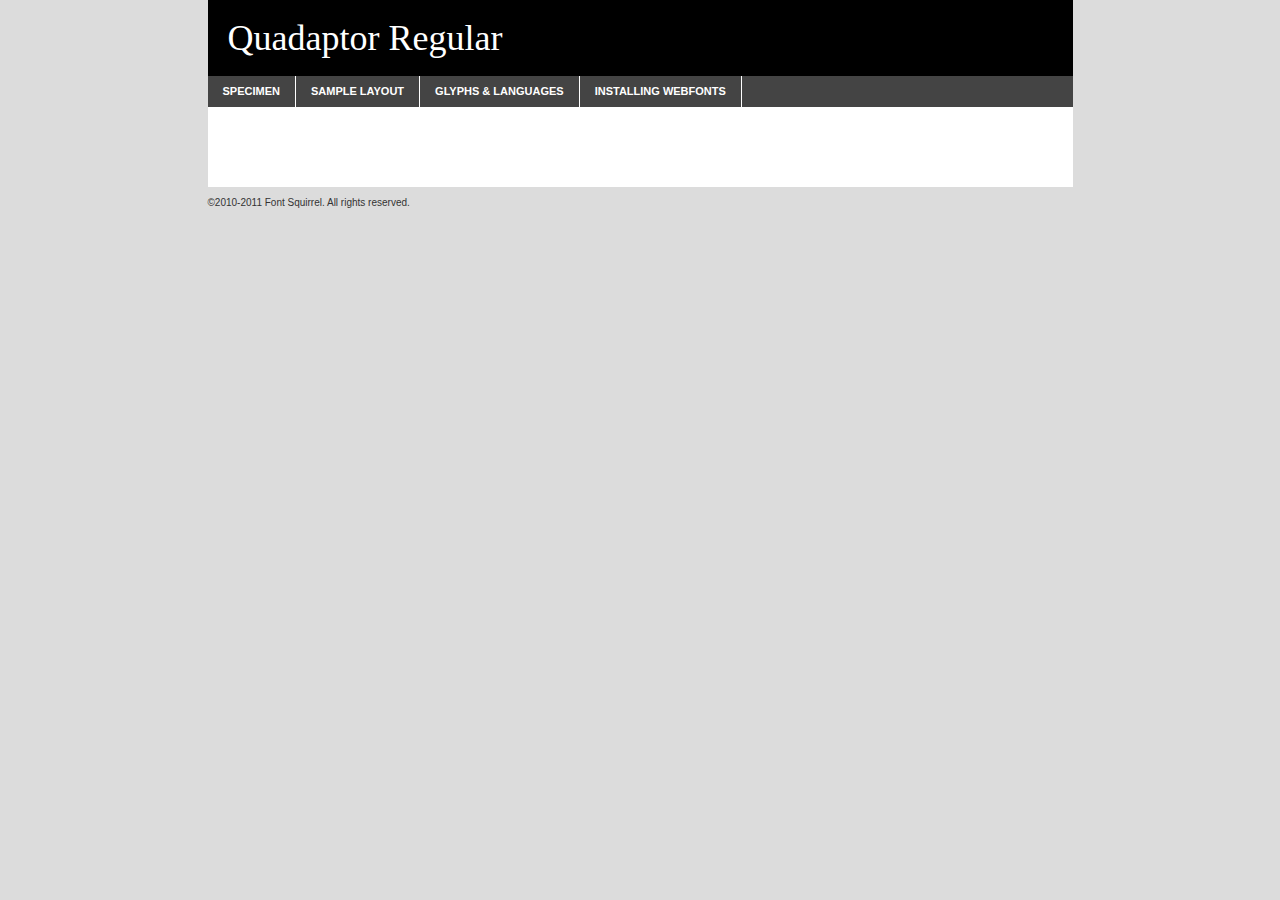
<file: font/quadapto-demo.html>
<!DOCTYPE html PUBLIC "-//W3C//DTD XHTML 1.0 Transitional//EN"
	"http://www.w3.org/TR/xhtml1/DTD/xhtml1-transitional.dtd">

<html xmlns="http://www.w3.org/1999/xhtml" xml:lang="en" lang="en">
<head>
	<meta http-equiv="Content-Type" content="text/html; charset=utf-8" />
	<script src="http://ajax.googleapis.com/ajax/libs/jquery/1.7.2/jquery.min.js" type="text/javascript" charset="utf-8"></script>
	<script src="specimen_files/easytabs.js" type="text/javascript" charset="utf-8"></script>
	<link rel="stylesheet" href="specimen_files/specimen_stylesheet.css" type="text/css" charset="utf-8" />
	<link rel="stylesheet" href="stylesheet.css" type="text/css" charset="utf-8" />

	<style type="text/css">
					body{
				font-family: 'quadaptorregular';
							}
		</style>

	<title>Quadaptor Regular Specimen</title>
	
	
	<script type="text/javascript" charset="utf-8">
		$(document).ready(function() {
			$('#container').easyTabs({defaultContent:1});
		});
	</script>
</head>

<body>
<div id="container">
	<div id="header">
		Quadaptor Regular	</div>
	<ul class="tabs">
		<li><a href="#specimen">Specimen</a></li>
		<li><a href="#layout">Sample Layout</a></li>
				<li><a href="#glyphs">Glyphs &amp; Languages</a></li>
		<li><a href="#installing">Installing Webfonts</a></li>
		
	</ul>
	
	<div id="main_content">

		
			<div id="specimen">
		
				<div class="section">
					<div class="grid12 firstcol">
						<div class="huge">AaBb</div>
					</div>
				</div>
		
				<div class="section">
					<div class="glyph_range">A&#x200B;B&#x200b;C&#x200b;D&#x200b;E&#x200b;F&#x200b;G&#x200b;H&#x200b;I&#x200b;J&#x200b;K&#x200b;L&#x200b;M&#x200b;N&#x200b;O&#x200b;P&#x200b;Q&#x200b;R&#x200b;S&#x200b;T&#x200b;U&#x200b;V&#x200b;W&#x200b;X&#x200b;Y&#x200b;Z&#x200b;a&#x200b;b&#x200b;c&#x200b;d&#x200b;e&#x200b;f&#x200b;g&#x200b;h&#x200b;i&#x200b;j&#x200b;k&#x200b;l&#x200b;m&#x200b;n&#x200b;o&#x200b;p&#x200b;q&#x200b;r&#x200b;s&#x200b;t&#x200b;u&#x200b;v&#x200b;w&#x200b;x&#x200b;y&#x200b;z&#x200b;1&#x200b;2&#x200b;3&#x200b;4&#x200b;5&#x200b;6&#x200b;7&#x200b;8&#x200b;9&#x200b;0&#x200b;&amp;&#x200b;.&#x200b;,&#x200b;?&#x200b;!&#x200b;&#64;&#x200b;(&#x200b;)&#x200b;#&#x200b;$&#x200b;%&#x200b;*&#x200b;+&#x200b;-&#x200b;=&#x200b;:&#x200b;;</div>
				</div>
				<div class="section">
					<div class="grid12 firstcol">
						<table class="sample_table">
							<tr><td>10</td><td class="size10">abcdefghijklmnopqrstuvwxyzABCDEFGHIJKLMNOPQRSTUVWXYZ0123456789abcdefghijklmnopqrstuvwxyzABCDEFGHIJKLMNOPQRSTUVWXYZ0123456789abcdefghijklmnopqrstuvwxyzABCDEFGHIJKLMNOPQRSTUVWXYZ</td></tr>
							<tr><td>11</td><td class="size11">abcdefghijklmnopqrstuvwxyzABCDEFGHIJKLMNOPQRSTUVWXYZ0123456789abcdefghijklmnopqrstuvwxyzABCDEFGHIJKLMNOPQRSTUVWXYZ0123456789abcdefghijklmnopqrstuvwxyzABCDEFGHIJKLMNOPQRSTUVWXYZ</td></tr>
							<tr><td>12</td><td class="size12">abcdefghijklmnopqrstuvwxyzABCDEFGHIJKLMNOPQRSTUVWXYZ0123456789abcdefghijklmnopqrstuvwxyzABCDEFGHIJKLMNOPQRSTUVWXYZ0123456789abcdefghijklmnopqrstuvwxyzABCDEFGHIJKLMNOPQRSTUVWXYZ</td></tr>
							<tr><td>13</td><td class="size13">abcdefghijklmnopqrstuvwxyzABCDEFGHIJKLMNOPQRSTUVWXYZ0123456789abcdefghijklmnopqrstuvwxyzABCDEFGHIJKLMNOPQRSTUVWXYZ0123456789abcdefghijklmnopqrstuvwxyzABCDEFGHIJKLMNOPQRSTUVWXYZ</td></tr>
							<tr><td>14</td><td class="size14">abcdefghijklmnopqrstuvwxyzABCDEFGHIJKLMNOPQRSTUVWXYZ0123456789abcdefghijklmnopqrstuvwxyzABCDEFGHIJKLMNOPQRSTUVWXYZ0123456789abcdefghijklmnopqrstuvwxyzABCDEFGHIJKLMNOPQRSTUVWXYZ</td></tr>
							<tr><td>16</td><td class="size16">abcdefghijklmnopqrstuvwxyzABCDEFGHIJKLMNOPQRSTUVWXYZ0123456789abcdefghijklmnopqrstuvwxyzABCDEFGHIJKLMNOPQRSTUVWXYZ</td></tr>
							<tr><td>18</td><td class="size18">abcdefghijklmnopqrstuvwxyzABCDEFGHIJKLMNOPQRSTUVWXYZ0123456789abcdefghijklmnopqrstuvwxyzABCDEFGHIJKLMNOPQRSTUVWXYZ</td></tr>
							<tr><td>20</td><td class="size20">abcdefghijklmnopqrstuvwxyzABCDEFGHIJKLMNOPQRSTUVWXYZ0123456789abcdefghijklmnopqrstuvwxyzABCDEFGHIJKLMNOPQRSTUVWXYZ</td></tr>
							<tr><td>24</td><td class="size24">abcdefghijklmnopqrstuvwxyzABCDEFGHIJKLMNOPQRSTUVWXYZ0123456789abcdefghijklmnopqrstuvwxyzABCDEFGHIJKLMNOPQRSTUVWXYZ</td></tr>
							<tr><td>30</td><td class="size30">abcdefghijklmnopqrstuvwxyzABCDEFGHIJKLMNOPQRSTUVWXYZ0123456789abcdefghijklmnopqrstuvwxyzABCDEFGHIJKLMNOPQRSTUVWXYZ</td></tr>
							<tr><td>36</td><td class="size36">abcdefghijklmnopqrstuvwxyzABCDEFGHIJKLMNOPQRSTUVWXYZ0123456789abcdefghijklmnopqrstuvwxyzABCDEFGHIJKLMNOPQRSTUVWXYZ</td></tr>
							<tr><td>48</td><td class="size48">abcdefghijklmnopqrstuvwxyzABCDEFGHIJKLMNOPQRSTUVWXYZ0123456789abcdefghijklmnopqrstuvwxyzABCDEFGHIJKLMNOPQRSTUVWXYZ</td></tr>
							<tr><td>60</td><td class="size60">abcdefghijklmnopqrstuvwxyzABCDEFGHIJKLMNOPQRSTUVWXYZ0123456789abcdefghijklmnopqrstuvwxyzABCDEFGHIJKLMNOPQRSTUVWXYZ</td></tr>
							<tr><td>72</td><td class="size72">abcdefghijklmnopqrstuvwxyzABCDEFGHIJKLMNOPQRSTUVWXYZ0123456789abcdefghijklmnopqrstuvwxyzABCDEFGHIJKLMNOPQRSTUVWXYZ</td></tr>
							<tr><td>90</td><td class="size90">abcdefghijklmnopqrstuvwxyzABCDEFGHIJKLMNOPQRSTUVWXYZ0123456789abcdefghijklmnopqrstuvwxyzABCDEFGHIJKLMNOPQRSTUVWXYZ</td></tr>
						</table>
				
					</div>
			
				</div>
		
		
		
								<div class="section" id="bodycomparison">


										<div id="xheight">
				<div class="fontbody">&#xE000;&#xE000;&#xE000;&#xE000;&#xE000;&#xE000;&#xE000;&#xE000;&#xE000;&#xE000;&#xE000;&#xE000;&#xE000;&#xE000;&#xE000;&#xE000;&#xE000;&#xE000;&#xE000;&#xE000;&#xE000;&#xE000;&#xE000;&#xE000;&#xE000;&#xE000;&#xE000;&#xE000;&#xE000;&#xE000;&#xE000;&#xE000;&#xE000;&#xE000;&#xE000;&#xE000;&#xE000;&#xE000;&#xE000;&#xE000;&#xE000;&#xE000;&#xE000;&#xE000;&#xE000;&#xE000;&#xE000;&#xE000;&#xE000;&#xE000;&#xE000;&#xE000;&#xE000;&#xE000;&#xE000;&#xE000;&#xE000;&#xE000;&#xE000;&#xE000;&#xE000;&#xE000;&#xE000;&#xE000;&#xE000;&#xE000;&#xE000;&#xE000;&#xE000;&#xE000;&#xE000;&#xE000;&#xE000;&#xE000;&#xE000;&#xE000;&#xE000;&#xE000;&#xE000;&#xE000;&#xE000;&#xE000;&#xE000;&#xE000;&#xE000;&#xE000;&#xE000;&#xE000;&#xE000;&#xE000;&#xE000;&#xE000;&#xE000;&#xE000;&#xE000;&#xE000;&#xE000;&#xE000;&#xE000;body</div><div class="arialbody">body</div><div class="verdanabody">body</div><div class="georgiabody">body</div></div>
										<div class="fontbody" style="z-index:1">
											body<span>Quadaptor Regular</span>
										</div>
										<div class="arialbody" style="z-index:1">
											body<span>Arial</span>
										</div>
										<div class="verdanabody" style="z-index:1">
											body<span>Verdana</span>
										</div>
										<div class="georgiabody" style="z-index:1">
											body<span>Georgia</span>
										</div>



								</div>
		
		
				<div class="section psample psample_row1" id="">
					
					<div class="grid2 firstcol">
						<p class="size10"><span>10.</span>Aenean lacinia bibendum nulla sed consectetur. Fusce dapibus, tellus ac cursus commodo, tortor mauris condimentum nibh, ut fermentum massa justo sit amet risus. Nullam id dolor id nibh ultricies vehicula ut id elit. Cum sociis natoque penatibus et magnis dis parturient montes, nascetur ridiculus mus. Nulla vitae elit libero, a pharetra augue.</p>
			
					</div>
					<div class="grid3">
						<p class="size11"><span>11.</span>Aenean lacinia bibendum nulla sed consectetur. Fusce dapibus, tellus ac cursus commodo, tortor mauris condimentum nibh, ut fermentum massa justo sit amet risus. Nullam id dolor id nibh ultricies vehicula ut id elit. Cum sociis natoque penatibus et magnis dis parturient montes, nascetur ridiculus mus. Nulla vitae elit libero, a pharetra augue.</p>
			
					</div>
					<div class="grid3">
						<p class="size12"><span>12.</span>Aenean lacinia bibendum nulla sed consectetur. Fusce dapibus, tellus ac cursus commodo, tortor mauris condimentum nibh, ut fermentum massa justo sit amet risus. Nullam id dolor id nibh ultricies vehicula ut id elit. Cum sociis natoque penatibus et magnis dis parturient montes, nascetur ridiculus mus. Nulla vitae elit libero, a pharetra augue.</p>
			
					</div>
					<div class="grid4">
						<p class="size13"><span>13.</span>Aenean lacinia bibendum nulla sed consectetur. Fusce dapibus, tellus ac cursus commodo, tortor mauris condimentum nibh, ut fermentum massa justo sit amet risus. Nullam id dolor id nibh ultricies vehicula ut id elit. Cum sociis natoque penatibus et magnis dis parturient montes, nascetur ridiculus mus. Nulla vitae elit libero, a pharetra augue.</p>
			
					</div>
					<div class="white_blend"></div>
					
				</div>
				<div class="section psample psample_row2" id="">
					<div class="grid3 firstcol">
						<p class="size14"><span>14.</span>Aenean lacinia bibendum nulla sed consectetur. Fusce dapibus, tellus ac cursus commodo, tortor mauris condimentum nibh, ut fermentum massa justo sit amet risus. Nullam id dolor id nibh ultricies vehicula ut id elit. Cum sociis natoque penatibus et magnis dis parturient montes, nascetur ridiculus mus. Nulla vitae elit libero, a pharetra augue.</p>
			
					</div>
					<div class="grid4">
						<p class="size16"><span>16.</span>Aenean lacinia bibendum nulla sed consectetur. Fusce dapibus, tellus ac cursus commodo, tortor mauris condimentum nibh, ut fermentum massa justo sit amet risus. Nullam id dolor id nibh ultricies vehicula ut id elit. Cum sociis natoque penatibus et magnis dis parturient montes, nascetur ridiculus mus. Nulla vitae elit libero, a pharetra augue.</p>
			
					</div>
					<div class="grid5">
						<p class="size18"><span>18.</span>Aenean lacinia bibendum nulla sed consectetur. Fusce dapibus, tellus ac cursus commodo, tortor mauris condimentum nibh, ut fermentum massa justo sit amet risus. Nullam id dolor id nibh ultricies vehicula ut id elit. Cum sociis natoque penatibus et magnis dis parturient montes, nascetur ridiculus mus. Nulla vitae elit libero, a pharetra augue.</p>
			
					</div>

					<div class="white_blend"></div>

				</div>
				
				<div class="section psample psample_row3" id="">
					<div class="grid5 firstcol">
						<p class="size20"><span>20.</span>Aenean lacinia bibendum nulla sed consectetur. Fusce dapibus, tellus ac cursus commodo, tortor mauris condimentum nibh, ut fermentum massa justo sit amet risus. Nullam id dolor id nibh ultricies vehicula ut id elit. Cum sociis natoque penatibus et magnis dis parturient montes, nascetur ridiculus mus. Nulla vitae elit libero, a pharetra augue.</p>
					</div>
					<div class="grid7">
						<p class="size24"><span>24.</span>Aenean lacinia bibendum nulla sed consectetur. Fusce dapibus, tellus ac cursus commodo, tortor mauris condimentum nibh, ut fermentum massa justo sit amet risus. Nullam id dolor id nibh ultricies vehicula ut id elit. Cum sociis natoque penatibus et magnis dis parturient montes, nascetur ridiculus mus. Nulla vitae elit libero, a pharetra augue.</p>
					</div>
					
					<div class="white_blend"></div>
					
				</div>
				
				<div class="section psample psample_row4" id="">
					<div class="grid12 firstcol">
						<p class="size30"><span>30.</span>Aenean lacinia bibendum nulla sed consectetur. Fusce dapibus, tellus ac cursus commodo, tortor mauris condimentum nibh, ut fermentum massa justo sit amet risus. Nullam id dolor id nibh ultricies vehicula ut id elit. Cum sociis natoque penatibus et magnis dis parturient montes, nascetur ridiculus mus. Nulla vitae elit libero, a pharetra augue.</p>
					</div>
					<div class="white_blend"></div>
					
				</div>
				
				
				
				<div class="section psample psample_row1 fullreverse">
					<div class="grid2 firstcol">
						<p class="size10"><span>10.</span>Aenean lacinia bibendum nulla sed consectetur. Fusce dapibus, tellus ac cursus commodo, tortor mauris condimentum nibh, ut fermentum massa justo sit amet risus. Nullam id dolor id nibh ultricies vehicula ut id elit. Cum sociis natoque penatibus et magnis dis parturient montes, nascetur ridiculus mus. Nulla vitae elit libero, a pharetra augue.</p>
			
					</div>
					<div class="grid3">
						<p class="size11"><span>11.</span>Aenean lacinia bibendum nulla sed consectetur. Fusce dapibus, tellus ac cursus commodo, tortor mauris condimentum nibh, ut fermentum massa justo sit amet risus. Nullam id dolor id nibh ultricies vehicula ut id elit. Cum sociis natoque penatibus et magnis dis parturient montes, nascetur ridiculus mus. Nulla vitae elit libero, a pharetra augue.</p>
			
					</div>
					<div class="grid3">
						<p class="size12"><span>12.</span>Aenean lacinia bibendum nulla sed consectetur. Fusce dapibus, tellus ac cursus commodo, tortor mauris condimentum nibh, ut fermentum massa justo sit amet risus. Nullam id dolor id nibh ultricies vehicula ut id elit. Cum sociis natoque penatibus et magnis dis parturient montes, nascetur ridiculus mus. Nulla vitae elit libero, a pharetra augue.</p>
			
					</div>
					<div class="grid4">
						<p class="size13"><span>13.</span>Aenean lacinia bibendum nulla sed consectetur. Fusce dapibus, tellus ac cursus commodo, tortor mauris condimentum nibh, ut fermentum massa justo sit amet risus. Nullam id dolor id nibh ultricies vehicula ut id elit. Cum sociis natoque penatibus et magnis dis parturient montes, nascetur ridiculus mus. Nulla vitae elit libero, a pharetra augue.</p>
			
					</div>
					<div class="black_blend"></div>
					
				</div>
				
				<div class="section psample psample_row2 fullreverse">
					<div class="grid3 firstcol">
						<p class="size14"><span>14.</span>Aenean lacinia bibendum nulla sed consectetur. Fusce dapibus, tellus ac cursus commodo, tortor mauris condimentum nibh, ut fermentum massa justo sit amet risus. Nullam id dolor id nibh ultricies vehicula ut id elit. Cum sociis natoque penatibus et magnis dis parturient montes, nascetur ridiculus mus. Nulla vitae elit libero, a pharetra augue.</p>
			
					</div>
					<div class="grid4">
						<p class="size16"><span>16.</span>Aenean lacinia bibendum nulla sed consectetur. Fusce dapibus, tellus ac cursus commodo, tortor mauris condimentum nibh, ut fermentum massa justo sit amet risus. Nullam id dolor id nibh ultricies vehicula ut id elit. Cum sociis natoque penatibus et magnis dis parturient montes, nascetur ridiculus mus. Nulla vitae elit libero, a pharetra augue.</p>
			
					</div>
					<div class="grid5">
						<p class="size18"><span>18.</span>Aenean lacinia bibendum nulla sed consectetur. Fusce dapibus, tellus ac cursus commodo, tortor mauris condimentum nibh, ut fermentum massa justo sit amet risus. Nullam id dolor id nibh ultricies vehicula ut id elit. Cum sociis natoque penatibus et magnis dis parturient montes, nascetur ridiculus mus. Nulla vitae elit libero, a pharetra augue.</p>
			
					</div>
					<div class="black_blend"></div>

				</div>
				
				<div class="section psample fullreverse psample_row3" id="">
					<div class="grid5 firstcol">
						<p class="size20"><span>20.</span>Aenean lacinia bibendum nulla sed consectetur. Fusce dapibus, tellus ac cursus commodo, tortor mauris condimentum nibh, ut fermentum massa justo sit amet risus. Nullam id dolor id nibh ultricies vehicula ut id elit. Cum sociis natoque penatibus et magnis dis parturient montes, nascetur ridiculus mus. Nulla vitae elit libero, a pharetra augue.</p>
					</div>
					<div class="grid7">
						<p class="size24"><span>24.</span>Aenean lacinia bibendum nulla sed consectetur. Fusce dapibus, tellus ac cursus commodo, tortor mauris condimentum nibh, ut fermentum massa justo sit amet risus. Nullam id dolor id nibh ultricies vehicula ut id elit. Cum sociis natoque penatibus et magnis dis parturient montes, nascetur ridiculus mus. Nulla vitae elit libero, a pharetra augue.</p>
					</div>
					
					<div class="black_blend"></div>
					
				</div>
				
				<div class="section psample fullreverse psample_row4" id="" style="border-bottom: 20px #000 solid;">
					<div class="grid12 firstcol">
						<p class="size30"><span>30.</span>Aenean lacinia bibendum nulla sed consectetur. Fusce dapibus, tellus ac cursus commodo, tortor mauris condimentum nibh, ut fermentum massa justo sit amet risus. Nullam id dolor id nibh ultricies vehicula ut id elit. Cum sociis natoque penatibus et magnis dis parturient montes, nascetur ridiculus mus. Nulla vitae elit libero, a pharetra augue.</p>
					</div>
					<div class="black_blend"></div>
					
				</div>
				
				
				
				
			</div>
			
			<div id="layout">
				
				<div class="section">
					
					<div class="grid12 firstcol">
						<h1>Lorem Ipsum Dolor</h1>
						<h2>Etiam porta sem malesuada magna mollis euismod</h2>
						
						<p class="byline">By <a href="#link">Aenean Lacinia</a></p>
					</div>
				</div>
				<div class="section">
					<div class="grid8 firstcol">
						<p class="large">Donec sed odio dui. Morbi leo risus, porta ac consectetur ac, vestibulum at eros. Fusce dapibus, tellus ac cursus commodo, tortor mauris condimentum nibh, ut fermentum massa justo sit amet risus. </p>

						
						<h3>Pellentesque ornare sem</h3>

						<p>Maecenas sed diam eget risus varius blandit sit amet non magna. Maecenas faucibus mollis interdum. Donec ullamcorper nulla non metus auctor fringilla. Nullam id dolor id nibh ultricies vehicula ut id elit. Nullam id dolor id nibh ultricies vehicula ut id elit. </p>

						<p>Aenean eu leo quam. Pellentesque ornare sem lacinia quam venenatis vestibulum. Lorem ipsum dolor sit amet, consectetur adipiscing elit. Cum sociis natoque penatibus et magnis dis parturient montes, nascetur ridiculus mus. </p>

						<p>Nulla vitae elit libero, a pharetra augue. Praesent commodo cursus magna, vel scelerisque nisl consectetur et. Aenean lacinia bibendum nulla sed consectetur. </p>

						<p>Nullam quis risus eget urna mollis ornare vel eu leo. Nullam quis risus eget urna mollis ornare vel eu leo. Maecenas sed diam eget risus varius blandit sit amet non magna. Donec ullamcorper nulla non metus auctor fringilla. </p>

						<h3>Cras mattis consectetur</h3>

						<p>Aenean eu leo quam. Pellentesque ornare sem lacinia quam venenatis vestibulum. Aenean lacinia bibendum nulla sed consectetur. Integer posuere erat a ante venenatis dapibus posuere velit aliquet. Cras mattis consectetur purus sit amet fermentum. </p>

						<p>Nullam id dolor id nibh ultricies vehicula ut id elit. Nullam quis risus eget urna mollis ornare vel eu leo. Cras mattis consectetur purus sit amet fermentum.</p>
					</div>
					
					<div class="grid4 sidebar">
						
						<div class="box reverse">
							<p class="last">Nullam quis risus eget urna mollis ornare vel eu leo. Donec ullamcorper nulla non metus auctor fringilla. Cras mattis consectetur purus sit amet fermentum. Sed posuere consectetur est at lobortis. Lorem ipsum dolor sit amet, consectetur adipiscing elit. </p>
						</div>
						
						<p class="caption">Maecenas sed diam eget risus varius.</p>

						<p>Vestibulum id ligula porta felis euismod semper. Integer posuere erat a ante venenatis dapibus posuere velit aliquet. Vestibulum id ligula porta felis euismod semper. Sed posuere consectetur est at lobortis. Maecenas sed diam eget risus varius blandit sit amet non magna. Fusce dapibus, tellus ac cursus commodo, tortor mauris condimentum nibh, ut fermentum massa justo sit amet risus. </p>

					

						<p>Duis mollis, est non commodo luctus, nisi erat porttitor ligula, eget lacinia odio sem nec elit. Aenean lacinia bibendum nulla sed consectetur. Vivamus sagittis lacus vel augue laoreet rutrum faucibus dolor auctor. Aenean lacinia bibendum nulla sed consectetur. Nullam quis risus eget urna mollis ornare vel eu leo. </p>

						<p>Praesent commodo cursus magna, vel scelerisque nisl consectetur et. Donec ullamcorper nulla non metus auctor fringilla. Maecenas faucibus mollis interdum. Fusce dapibus, tellus ac cursus commodo, tortor mauris condimentum nibh, ut fermentum massa justo sit amet risus. </p>

					</div>
				</div>
				
			</div>


			



		<div id="glyphs">
			<div class="section">
				<div class="grid12 firstcol">
			
				<h1>Language Support</h1>
				<p>The subset of Quadaptor Regular in this kit supports the following languages:<br />
			
					Albanian, Danish, Dutch, English, French, German, Italian, Malagasy, Norwegian, Portuguese, Spanish, Swedish				</p>
				<h1>Glyph Chart</h1>
				<p>The subset of Quadaptor Regular in this kit includes all the glyphs listed below. Unicode entities are included above each glyph to help you insert individual characters into your layout.</p>
				<div id="glyph_chart">
			
																														 <div><p>&amp;#13;</p>&#13;</div>
																				 <div><p>&amp;#32;</p>&#32;</div>
																				 <div><p>&amp;#33;</p>&#33;</div>
																				 <div><p>&amp;#34;</p>&#34;</div>
																				 <div><p>&amp;#35;</p>&#35;</div>
																				 <div><p>&amp;#36;</p>&#36;</div>
																				 <div><p>&amp;#37;</p>&#37;</div>
																				 <div><p>&amp;#38;</p>&#38;</div>
																				 <div><p>&amp;#39;</p>&#39;</div>
																				 <div><p>&amp;#40;</p>&#40;</div>
																				 <div><p>&amp;#41;</p>&#41;</div>
																				 <div><p>&amp;#42;</p>&#42;</div>
																				 <div><p>&amp;#43;</p>&#43;</div>
																				 <div><p>&amp;#44;</p>&#44;</div>
																				 <div><p>&amp;#45;</p>&#45;</div>
																				 <div><p>&amp;#46;</p>&#46;</div>
																				 <div><p>&amp;#47;</p>&#47;</div>
																				 <div><p>&amp;#48;</p>&#48;</div>
																				 <div><p>&amp;#49;</p>&#49;</div>
																				 <div><p>&amp;#50;</p>&#50;</div>
																				 <div><p>&amp;#51;</p>&#51;</div>
																				 <div><p>&amp;#52;</p>&#52;</div>
																				 <div><p>&amp;#53;</p>&#53;</div>
																				 <div><p>&amp;#54;</p>&#54;</div>
																				 <div><p>&amp;#55;</p>&#55;</div>
																				 <div><p>&amp;#56;</p>&#56;</div>
																				 <div><p>&amp;#57;</p>&#57;</div>
																				 <div><p>&amp;#58;</p>&#58;</div>
																				 <div><p>&amp;#59;</p>&#59;</div>
																				 <div><p>&amp;#60;</p>&#60;</div>
																				 <div><p>&amp;#61;</p>&#61;</div>
																				 <div><p>&amp;#62;</p>&#62;</div>
																				 <div><p>&amp;#63;</p>&#63;</div>
																				 <div><p>&amp;#64;</p>&#64;</div>
																				 <div><p>&amp;#65;</p>&#65;</div>
																				 <div><p>&amp;#66;</p>&#66;</div>
																				 <div><p>&amp;#67;</p>&#67;</div>
																				 <div><p>&amp;#68;</p>&#68;</div>
																				 <div><p>&amp;#69;</p>&#69;</div>
																				 <div><p>&amp;#70;</p>&#70;</div>
																				 <div><p>&amp;#71;</p>&#71;</div>
																				 <div><p>&amp;#72;</p>&#72;</div>
																				 <div><p>&amp;#73;</p>&#73;</div>
																				 <div><p>&amp;#74;</p>&#74;</div>
																				 <div><p>&amp;#75;</p>&#75;</div>
																				 <div><p>&amp;#76;</p>&#76;</div>
																				 <div><p>&amp;#77;</p>&#77;</div>
																				 <div><p>&amp;#78;</p>&#78;</div>
																				 <div><p>&amp;#79;</p>&#79;</div>
																				 <div><p>&amp;#80;</p>&#80;</div>
																				 <div><p>&amp;#81;</p>&#81;</div>
																				 <div><p>&amp;#82;</p>&#82;</div>
																				 <div><p>&amp;#83;</p>&#83;</div>
																				 <div><p>&amp;#84;</p>&#84;</div>
																				 <div><p>&amp;#85;</p>&#85;</div>
																				 <div><p>&amp;#86;</p>&#86;</div>
																				 <div><p>&amp;#87;</p>&#87;</div>
																				 <div><p>&amp;#88;</p>&#88;</div>
																				 <div><p>&amp;#89;</p>&#89;</div>
																				 <div><p>&amp;#90;</p>&#90;</div>
																				 <div><p>&amp;#91;</p>&#91;</div>
																				 <div><p>&amp;#92;</p>&#92;</div>
																				 <div><p>&amp;#93;</p>&#93;</div>
																				 <div><p>&amp;#94;</p>&#94;</div>
																				 <div><p>&amp;#95;</p>&#95;</div>
																				 <div><p>&amp;#96;</p>&#96;</div>
																				 <div><p>&amp;#97;</p>&#97;</div>
																				 <div><p>&amp;#98;</p>&#98;</div>
																				 <div><p>&amp;#99;</p>&#99;</div>
																				 <div><p>&amp;#100;</p>&#100;</div>
																				 <div><p>&amp;#101;</p>&#101;</div>
																				 <div><p>&amp;#102;</p>&#102;</div>
																				 <div><p>&amp;#103;</p>&#103;</div>
																				 <div><p>&amp;#104;</p>&#104;</div>
																				 <div><p>&amp;#105;</p>&#105;</div>
																				 <div><p>&amp;#106;</p>&#106;</div>
																				 <div><p>&amp;#107;</p>&#107;</div>
																				 <div><p>&amp;#108;</p>&#108;</div>
																				 <div><p>&amp;#109;</p>&#109;</div>
																				 <div><p>&amp;#110;</p>&#110;</div>
																				 <div><p>&amp;#111;</p>&#111;</div>
																				 <div><p>&amp;#112;</p>&#112;</div>
																				 <div><p>&amp;#113;</p>&#113;</div>
																				 <div><p>&amp;#114;</p>&#114;</div>
																				 <div><p>&amp;#115;</p>&#115;</div>
																				 <div><p>&amp;#116;</p>&#116;</div>
																				 <div><p>&amp;#117;</p>&#117;</div>
																				 <div><p>&amp;#118;</p>&#118;</div>
																				 <div><p>&amp;#119;</p>&#119;</div>
																				 <div><p>&amp;#120;</p>&#120;</div>
																				 <div><p>&amp;#121;</p>&#121;</div>
																				 <div><p>&amp;#122;</p>&#122;</div>
																				 <div><p>&amp;#123;</p>&#123;</div>
																				 <div><p>&amp;#124;</p>&#124;</div>
																				 <div><p>&amp;#125;</p>&#125;</div>
																				 <div><p>&amp;#126;</p>&#126;</div>
																				 <div><p>&amp;#160;</p>&#160;</div>
																				 <div><p>&amp;#161;</p>&#161;</div>
																				 <div><p>&amp;#163;</p>&#163;</div>
																				 <div><p>&amp;#164;</p>&#164;</div>
																				 <div><p>&amp;#167;</p>&#167;</div>
																				 <div><p>&amp;#168;</p>&#168;</div>
																				 <div><p>&amp;#170;</p>&#170;</div>
																				 <div><p>&amp;#171;</p>&#171;</div>
																				 <div><p>&amp;#172;</p>&#172;</div>
																				 <div><p>&amp;#173;</p>&#173;</div>
																				 <div><p>&amp;#175;</p>&#175;</div>
																				 <div><p>&amp;#177;</p>&#177;</div>
																				 <div><p>&amp;#178;</p>&#178;</div>
																				 <div><p>&amp;#179;</p>&#179;</div>
																				 <div><p>&amp;#180;</p>&#180;</div>
																				 <div><p>&amp;#181;</p>&#181;</div>
																				 <div><p>&amp;#183;</p>&#183;</div>
																				 <div><p>&amp;#184;</p>&#184;</div>
																				 <div><p>&amp;#185;</p>&#185;</div>
																				 <div><p>&amp;#187;</p>&#187;</div>
																				 <div><p>&amp;#188;</p>&#188;</div>
																				 <div><p>&amp;#189;</p>&#189;</div>
																				 <div><p>&amp;#190;</p>&#190;</div>
																				 <div><p>&amp;#191;</p>&#191;</div>
																				 <div><p>&amp;#192;</p>&#192;</div>
																				 <div><p>&amp;#193;</p>&#193;</div>
																				 <div><p>&amp;#194;</p>&#194;</div>
																				 <div><p>&amp;#195;</p>&#195;</div>
																				 <div><p>&amp;#196;</p>&#196;</div>
																				 <div><p>&amp;#197;</p>&#197;</div>
																				 <div><p>&amp;#198;</p>&#198;</div>
																				 <div><p>&amp;#199;</p>&#199;</div>
																				 <div><p>&amp;#200;</p>&#200;</div>
																				 <div><p>&amp;#201;</p>&#201;</div>
																				 <div><p>&amp;#202;</p>&#202;</div>
																				 <div><p>&amp;#203;</p>&#203;</div>
																				 <div><p>&amp;#204;</p>&#204;</div>
																				 <div><p>&amp;#205;</p>&#205;</div>
																				 <div><p>&amp;#206;</p>&#206;</div>
																				 <div><p>&amp;#207;</p>&#207;</div>
																				 <div><p>&amp;#208;</p>&#208;</div>
																				 <div><p>&amp;#209;</p>&#209;</div>
																				 <div><p>&amp;#210;</p>&#210;</div>
																				 <div><p>&amp;#211;</p>&#211;</div>
																				 <div><p>&amp;#212;</p>&#212;</div>
																				 <div><p>&amp;#213;</p>&#213;</div>
																				 <div><p>&amp;#214;</p>&#214;</div>
																				 <div><p>&amp;#215;</p>&#215;</div>
																				 <div><p>&amp;#216;</p>&#216;</div>
																				 <div><p>&amp;#217;</p>&#217;</div>
																				 <div><p>&amp;#218;</p>&#218;</div>
																				 <div><p>&amp;#219;</p>&#219;</div>
																				 <div><p>&amp;#220;</p>&#220;</div>
																				 <div><p>&amp;#221;</p>&#221;</div>
																				 <div><p>&amp;#222;</p>&#222;</div>
																				 <div><p>&amp;#223;</p>&#223;</div>
																				 <div><p>&amp;#224;</p>&#224;</div>
																				 <div><p>&amp;#225;</p>&#225;</div>
																				 <div><p>&amp;#226;</p>&#226;</div>
																				 <div><p>&amp;#227;</p>&#227;</div>
																				 <div><p>&amp;#228;</p>&#228;</div>
																				 <div><p>&amp;#229;</p>&#229;</div>
																				 <div><p>&amp;#230;</p>&#230;</div>
																				 <div><p>&amp;#231;</p>&#231;</div>
																				 <div><p>&amp;#232;</p>&#232;</div>
																				 <div><p>&amp;#233;</p>&#233;</div>
																				 <div><p>&amp;#234;</p>&#234;</div>
																				 <div><p>&amp;#235;</p>&#235;</div>
																				 <div><p>&amp;#236;</p>&#236;</div>
																				 <div><p>&amp;#237;</p>&#237;</div>
																				 <div><p>&amp;#238;</p>&#238;</div>
																				 <div><p>&amp;#239;</p>&#239;</div>
																				 <div><p>&amp;#241;</p>&#241;</div>
																				 <div><p>&amp;#242;</p>&#242;</div>
																				 <div><p>&amp;#243;</p>&#243;</div>
																				 <div><p>&amp;#244;</p>&#244;</div>
																				 <div><p>&amp;#245;</p>&#245;</div>
																				 <div><p>&amp;#246;</p>&#246;</div>
																				 <div><p>&amp;#247;</p>&#247;</div>
																				 <div><p>&amp;#248;</p>&#248;</div>
																				 <div><p>&amp;#249;</p>&#249;</div>
																				 <div><p>&amp;#250;</p>&#250;</div>
																				 <div><p>&amp;#251;</p>&#251;</div>
																				 <div><p>&amp;#252;</p>&#252;</div>
																				 <div><p>&amp;#253;</p>&#253;</div>
																				 <div><p>&amp;#254;</p>&#254;</div>
																				 <div><p>&amp;#255;</p>&#255;</div>
																				 <div><p>&amp;#338;</p>&#338;</div>
																				 <div><p>&amp;#339;</p>&#339;</div>
																				 <div><p>&amp;#376;</p>&#376;</div>
																				 <div><p>&amp;#710;</p>&#710;</div>
																				 <div><p>&amp;#732;</p>&#732;</div>
																				 <div><p>&amp;#8192;</p>&#8192;</div>
																				 <div><p>&amp;#8193;</p>&#8193;</div>
																				 <div><p>&amp;#8194;</p>&#8194;</div>
																				 <div><p>&amp;#8195;</p>&#8195;</div>
																				 <div><p>&amp;#8196;</p>&#8196;</div>
																				 <div><p>&amp;#8197;</p>&#8197;</div>
																				 <div><p>&amp;#8198;</p>&#8198;</div>
																				 <div><p>&amp;#8199;</p>&#8199;</div>
																				 <div><p>&amp;#8200;</p>&#8200;</div>
																				 <div><p>&amp;#8201;</p>&#8201;</div>
																				 <div><p>&amp;#8202;</p>&#8202;</div>
																				 <div><p>&amp;#8208;</p>&#8208;</div>
																				 <div><p>&amp;#8209;</p>&#8209;</div>
																				 <div><p>&amp;#8210;</p>&#8210;</div>
																				 <div><p>&amp;#8211;</p>&#8211;</div>
																				 <div><p>&amp;#8212;</p>&#8212;</div>
																				 <div><p>&amp;#8216;</p>&#8216;</div>
																				 <div><p>&amp;#8217;</p>&#8217;</div>
																				 <div><p>&amp;#8218;</p>&#8218;</div>
																				 <div><p>&amp;#8220;</p>&#8220;</div>
																				 <div><p>&amp;#8221;</p>&#8221;</div>
																				 <div><p>&amp;#8222;</p>&#8222;</div>
																				 <div><p>&amp;#8226;</p>&#8226;</div>
																				 <div><p>&amp;#8230;</p>&#8230;</div>
																				 <div><p>&amp;#8239;</p>&#8239;</div>
																				 <div><p>&amp;#8287;</p>&#8287;</div>
																				 <div><p>&amp;#57344;</p>&#57344;</div>
																												</div>	
				</div>
		
		
			</div>
		</div>
		
		
		<div id="specs">
			
		</div>
	
		<div id="installing">
			<div class="section">
				<div class="grid7 firstcol">
					<h1>Installing Webfonts</h1>
					
					<p>Webfonts are supported by all major browser platforms but not all in the same way. There are currently four different font formats that must be included in order to target all browsers. This includes TTF, WOFF, EOT and SVG.</p>
					
					<h2>1. Upload your webfonts</h2>
					<p>You must upload your webfont kit to your website. They should be in or near the same directory as your CSS files.</p>
					
					<h2>2. Include the webfont stylesheet</h2>
					<p>A special CSS @font-face declaration helps the various browsers select the appropriate font it needs without causing you a bunch of headaches. Learn more about this syntax by reading the <a href="http://www.fontspring.com/blog/further-hardening-of-the-bulletproof-syntax">Fontspring blog post</a> about it. The code for it is as follows:</p>


<code>
@font-face{ 
	font-family: 'MyWebFont';
	src: url('WebFont.eot');
	src: url('WebFont.eot?#iefix') format('embedded-opentype'),
	     url('WebFont.woff') format('woff'),
	     url('WebFont.ttf') format('truetype'),
	     url('WebFont.svg#webfont') format('svg');
}
</code>

	<p>We've already gone ahead and generated the code for you. All you have to do is link to the stylesheet in your HTML, like this:</p>
	<code>&lt;link rel=&quot;stylesheet&quot; href=&quot;stylesheet.css&quot; type=&quot;text/css&quot; charset=&quot;utf-8&quot; /&gt;</code>

					<h2>3. Modify your own stylesheet</h2>
					<p>To take advantage of your new fonts, you must tell your stylesheet to use them. Look at the original @font-face declaration above and find the property called "font-family." The name linked there will be what you use to reference the font. Prepend that webfont name to the font stack in the "font-family" property, inside the selector you want to change. For example:</p>
<code>p { font-family: 'WebFont', Arial, sans-serif; }</code>

<h2>4. Test</h2>
<p>Getting webfonts to work cross-browser <em>can</em> be tricky. Use the information in the sidebar to help you if you find that fonts aren't loading in a particular browser.</p>
				</div>
				
				<div class="grid5 sidebar">
					<div class="box">
						<h2>Troubleshooting<br />Font-Face Problems</h2>
						<p>Having trouble getting your webfonts to load in your new website? Here are some tips to sort out what might be the problem.</p>

						<h3>Fonts not showing in any browser</h3>

						<p>This sounds like you need to work on the plumbing. You either did not upload the fonts to the correct directory, or you did not link the fonts properly in the CSS. If you've confirmed that all this is correct and you still have a problem, take a look at your .htaccess file and see if requests are getting intercepted.</p>

						<h3>Fonts not loading in iPhone or iPad</h3>

						<p>The most common problem here is that you are serving the fonts from an IIS server. IIS refuses to serve files that have unknown MIME types. If that is the case, you must set the MIME type for SVG to "image/svg+xml" in the server settings. Follow these instructions from Microsoft if you need help.</p>

						<h3>Fonts not loading in Firefox</h3>

						<p>The primary reason for this failure? You are still using a version Firefox older than 3.5. So upgrade already! If that isn't it, then you are very likely serving fonts from a different domain. Firefox requires that all font assets be served from the same domain. Lastly it is possible that you need to add WOFF to your list of MIME types (if you are serving via IIS.)</p>

						<h3>Fonts not loading in IE</h3>

						<p>Are you looking at Internet Explorer on an actual Windows machine or are you cheating by using a service like Adobe BrowserLab? Many of these screenshot services do not render @font-face for IE. Best to test it on a real machine.</p>

						<h3>Fonts not loading in IE9</h3>

						<p>IE9, like Firefox, requires that fonts be served from the same domain as the website. Make sure that is the case.</p>
					</div>
				</div>
			</div>
			
		</div>
	
	</div>
	<div id="footer">
		<p>&copy;2010-2011 Font Squirrel. All rights reserved.</p>
	</div>
</div>
</body>
</html>
</file>
<file: font/stylesheet.css>
/* Generated by Font Squirrel (http://www.fontsquirrel.com) on June 26, 2013 */

@font-face {
    font-family: 'logo';
    src: url('quadapto-webfont.eot');
    src: url('quadapto-webfont.eot?#iefix') format('embedded-opentype'),
         url('quadapto-webfont.woff') format('woff'),
         url('quadapto-webfont.ttf') format('truetype'),
         url('quadapto-webfont.svg#quadaptorregular') format('svg');
    font-weight: normal;
    font-style: normal;

}
</file>
<file: font/specimen_files/specimen_stylesheet.css>
@import url('grid_12-825-55-15.css');

/*  
	CSS Reset by Eric Meyer - Released under Public Domain
    http://meyerweb.com/eric/tools/css/reset/
*/
html, body, div, span, applet, object, iframe,
h1, h2, h3, h4, h5, h6, p, blockquote, pre,
a, abbr, acronym, address, big, cite, code,
del, dfn, em, font, img, ins, kbd, q, s, samp,
small, strike, strong, sub, sup, tt, var,
b, u, i, center, dl, dt, dd, ol, ul, li,
fieldset, form, label, legend, table, 
caption, tbody, tfoot, thead, tr, th, td 
                  {margin: 0;padding: 0;border: 0;outline: 0;
                  font-size: 100%;vertical-align: baseline;
                  background: transparent;}
body              {line-height: 1;}
ol, ul            {list-style: none;}
blockquote, q     {quotes: none;}
blockquote:before, blockquote:after,
q:before, q:after {content: '';	content: none;}
:focus            {outline: 0;}
ins               {text-decoration: none;}
del               {text-decoration: line-through;}
table             {border-collapse: collapse;border-spacing: 0;}




body {
	color: #000;
	background-color: #dcdcdc;
}

a {
	text-decoration: none;
	color: #1883ba;
}

h1{
	font-size: 32px;
	font-weight: normal;
	font-style: normal;
	margin-bottom: 18px;
}

h2{
	font-size: 18px;
}

#container {
	width: 865px;
	margin: 0px auto;
}


#header {
	padding: 20px;
	font-size: 36px;
	background-color: #000;
	color: #fff;
}

#header span {
	color: #666;
}
#main_content {
	background-color: #fff;
	padding: 60px 20px 20px;
}


#footer p {
	margin: 0;
	padding-top: 10px;
	padding-bottom: 50px;
	color: #333;
	font: 10px Arial, sans-serif;
}

.tabs {
	width: 100%;
	height: 31px;
	background-color: #444;
}
.tabs li {
	float:  left;
	margin: 0;
	overflow: hidden;
	background-color: #444;
}
.tabs li a {
	display: block;
	color: #fff;
	text-decoration: none;
	font: bold 11px/11px 'Arial';
	text-transform: uppercase;
	padding: 10px 15px;
	border-right: 1px solid #fff;
}

.tabs li a:hover {
		background-color: #00b3ff;

}

.tabs li.active a {
	color:  #000;
	background-color: #fff;
}



div.huge {
	
	font-size: 300px;
	line-height: 1em;
	padding: 0;
	letter-spacing: -.02em;
	overflow: hidden;
}
div.glyph_range {
	font-size: 72px;
	line-height: 1.1em;
}

.size10{ font-size: 10px; }
.size11{ font-size: 11px; }
.size12{ font-size: 12px; }
.size13{ font-size: 13px; }
.size14{ font-size: 14px; }
.size16{ font-size: 16px; }
.size18{ font-size: 18px; }
.size20{ font-size: 20px; }
.size24{ font-size: 24px; }
.size30{ font-size: 30px; }
.size36{ font-size: 36px; }
.size48{ font-size: 48px; }
.size60{ font-size: 60px; }
.size72{ font-size: 72px; }
.size90{ font-size: 90px; }


.psample_row1 {	height: 120px;}
.psample_row1 {	height: 120px;}
.psample_row2 {	height: 160px;}
.psample_row3 {	height: 160px;}
.psample_row4 {	height: 160px;}

.psample {
	overflow: hidden;
	position: relative;
}
.psample p {
	line-height: 1.3em;
	display: block;
	overflow: hidden;
	margin: 0;
}

.psample span {
	margin-right: .5em;
}

.white_blend {
	width: 100%;
	height: 61px;
	background-image: url([data-uri]);
	position: absolute;
	bottom: 0;
}
.black_blend {
	width: 100%;
	height: 61px;
	background-image: url([data-uri]);
	position: absolute;
	bottom: 0;
}
.fullreverse {
	background:  #000 !important;
	color:  #fff !important;
	margin-left: -20px;
	padding-left: 20px;
	margin-right: -20px;
	padding-right: 20px;
	padding: 20px;
	margin-bottom:0;
}


.sample_table td {
	padding-top: 3px;
	padding-bottom:5px;
	padding-left: 5px;
	vertical-align: middle;
	line-height: 1.2em;
}

.sample_table td:first-child {
	background-color: #eee;
	text-align: right;
	padding-right: 5px;
	padding-left: 0;
	padding: 5px;
	font: 11px/12px "Courier New", Courier, mono;
}

code {
	white-space: pre;
	background-color: #eee;
	display: block;
	padding: 10px;
	margin-bottom: 18px;
	overflow: auto;
}


.bottom,.last 	{margin-bottom:0 !important; padding-bottom:0 !important;}

.box  { 
  padding: 18px; 
  margin-bottom: 18px; 
  background: #eee; 
}

.reverse,.reversed { background:  #000 !important;color:  #fff !important; border: none !important;}

#bodycomparison {
	position: relative;
	overflow: hidden;
	font-size: 72px;
	height: 90px;
	white-space: nowrap;
}

#bodycomparison div{
	font-size: 72px;
	line-height: 90px;
	display: inline;
	margin: 0 15px 0 0;
	padding: 0;
}

#bodycomparison div span{
	font: 10px Arial;
	position: absolute;
	left: 0;
}
#xheight {
	float: none;
	position: absolute;
	color: #d9f3ff;
	font-size: 72px;
	line-height: 90px;
}

.fontbody {
 position: relative;
}
.arialbody{
	font-family: Arial;
	position: relative;
}
.verdanabody{
	font-family: Verdana;
	position: relative;
}
.georgiabody{
	font-family: Georgia;
	position: relative;
}

/* @group Layout page
 */

#layout h1 {
	font-size: 36px;
	line-height: 42px;
	font-weight: normal;
	font-style: normal;
}

#layout h2 {
	font-size: 24px;
	line-height: 23px;
	font-weight: normal;
	font-style: normal;
}

#layout h3 {
	font-size: 22px;
	line-height: 1.4em;
	margin-top: 1em;
	font-weight: normal;
	font-style: normal;
}


#layout p.byline {
	font-size: 12px;
	margin-top: 18px;
	line-height: 12px;
	margin-bottom: 0;
}
#layout p {
	font-size: 14px;
	line-height: 21px;
	margin-bottom: .5em;
}

#layout p.large{
	font-size: 18px;
	line-height: 26px;
}

#layout .sidebar p{
	font-size: 12px;
	line-height: 1.4em;
}

#layout p.caption {
	font-size: 10px;
	margin-top: -16px;
	margin-bottom: 18px;
}

/* @end */

/* @group Glyphs */

#glyph_chart div{
	background-color: #d9f3ff;
	color: black;
	float: left;
	font-size: 36px;
	height: 1.2em;
	line-height: 1.2em;
	margin-bottom: 1px;
	margin-right: 1px;
	text-align: center;
	width: 1.2em;
	position: relative;
	padding: .6em .2em .2em;
}

#glyph_chart div p {
	position: absolute;
	left: 0;
	top: 0;
	display: block;
	text-align: center;
	font: bold 9px Arial, sans-serif;
	background-color: #3a768f;
	width: 100%;
	color: #fff;
	padding: 2px 0;
}


#glyphs h1 {
	font-family: Arial, sans-serif;
}
/* @end */

/* @group Installing */

#installing {
	font: 13px Arial, sans-serif;
}

#installing p,
#glyphs p{
	line-height: 1.2em;
	margin-bottom: 18px;
	font: 13px Arial, sans-serif;
}



#installing h3{
	font-size: 15px;
	margin-top: 18px;
}

/* @end */

#rendering h1 {
	font-family: Arial, sans-serif;
}
.render_table td {
	font: 11px "Courier New", Courier, mono;
	vertical-align: middle;
}
</file>
